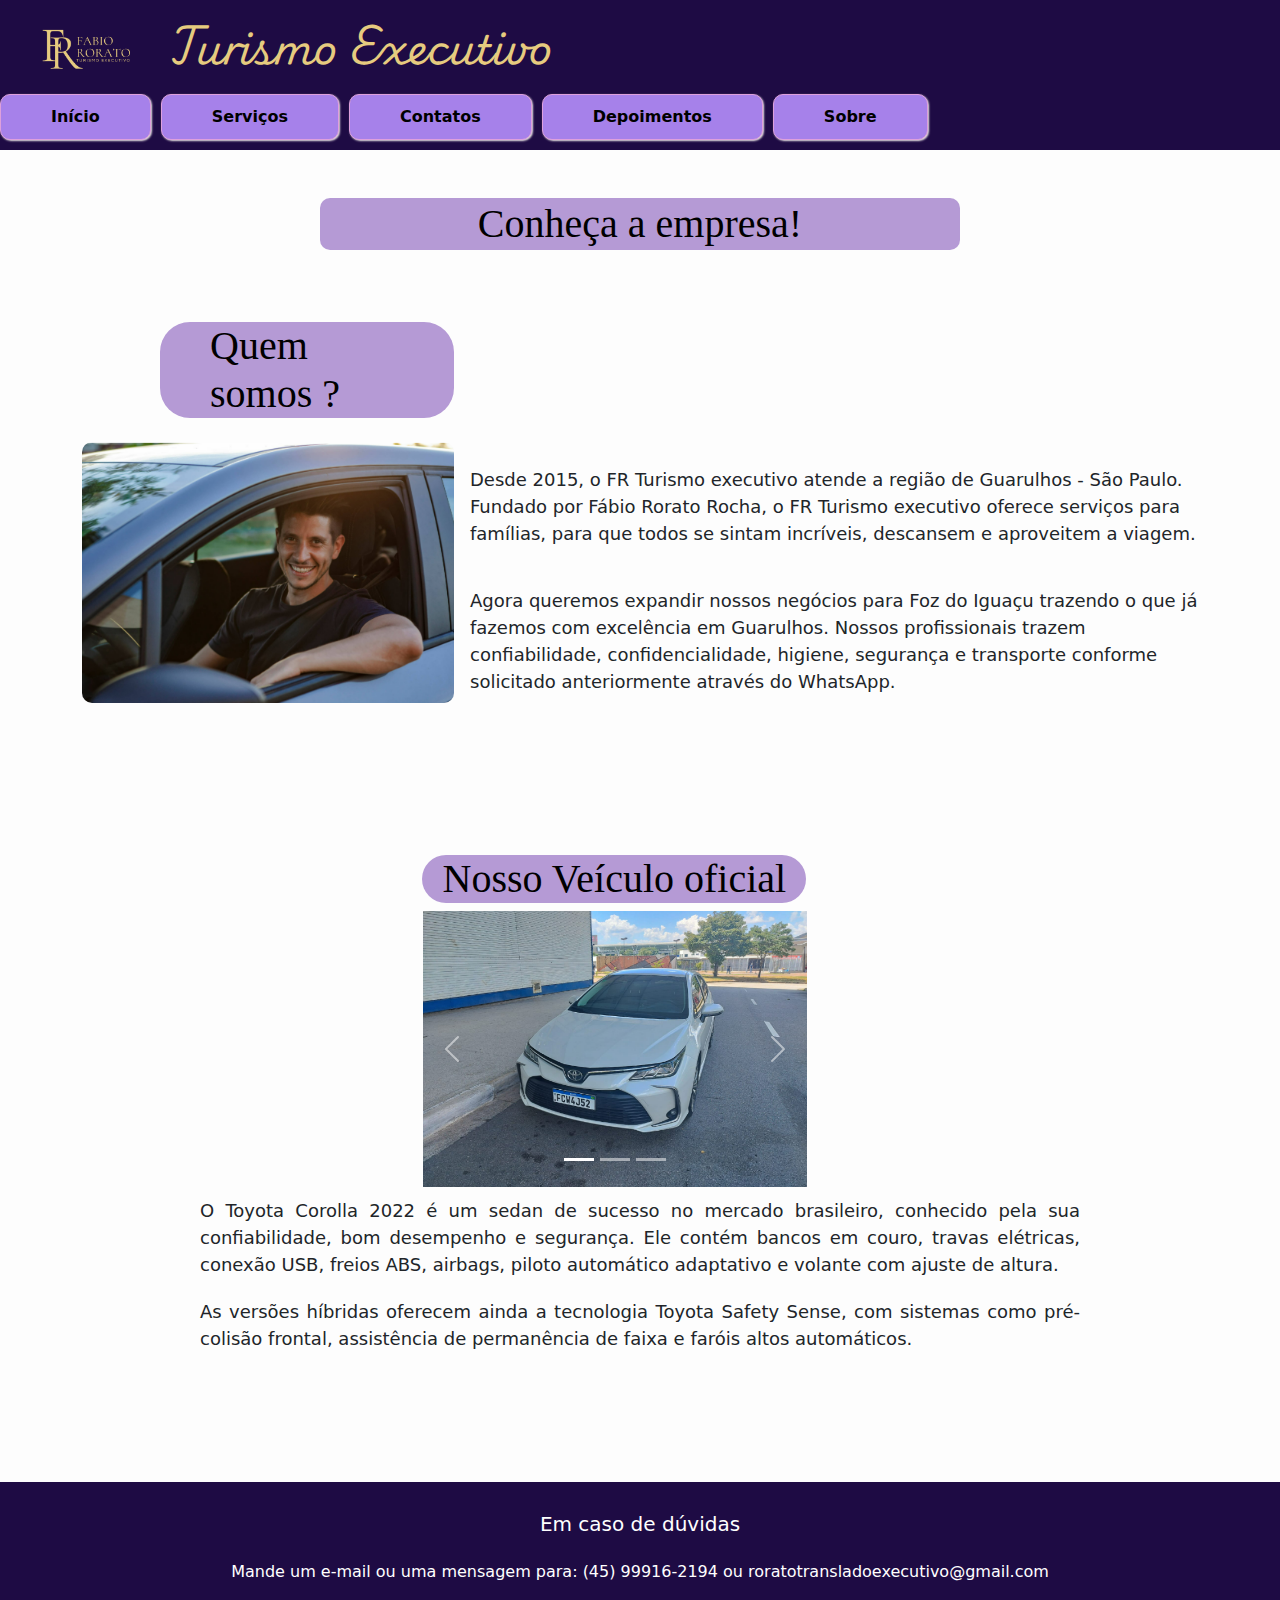
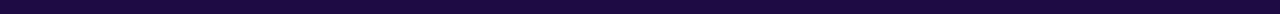
<file: index.html>
<!DOCTYPE html>
<html lang="Pt-br">
<head>
    <meta charset="UTF-8">
    <meta name="viewport" content="width=device-width, initial-scale=1">

    <title>FR Turismo Executivo</title>
    
    <!--Conjunto de links de css e broostrap--->
    <link rel="stylesheet" href="estilo.css">
    <link  href="https://cdn.jsdelivr.net/npm/bootstrap@5.3.2/dist/css/bootstrap.min.css" rel="stylesheet">
    <link rel="preconnect" href="https://fonts.googleapis.com">
    <link rel="preconnect" href="https://fonts.gstatic.com" crossorigin>
    <link href="https://fonts.googleapis.com/css2?family=Playwrite+NO:wght@100..400&display=swap" rel="stylesheet">
    <link href="https://cdn.jsdelivr.net/npm/bootstrap@5.3.2/dist/css/bootstrap.min.css" rel="stylesheet">
</head>

<body style="background-color: #fdfdfd;">
    

  <!---Aqui é o Menu vai até o final do header--->
  <header class="navbar">
  
  <div class="logo">
      <img src="Logo_do_Fr">
      <h1 class="Nome_site">Turismo Executivo</h1>
  </div>

    <nav class="menu">
        <a href="#">Início</a>
        <a href="#">Serviços</a>
        <a href="#">Contatos</a>
        <a href="#">Depoimentos</a>
        <a href="#">Sobre</a>
    </nav>
</header>

<br>
<br>


<!---Parte do Cabeçalho--->
<h1 class="cabecalho">Conheça a empresa!</h1>

<br>
<br>
<br>

<h1 class="Titulo_card">Quem somos ?</h1>

<!---Historia da empresa--->
<div>
  <div class="container mt-4">

    <img src="Motorista.png" class="img-fluid col-md-4 float-md-start mb-3 me-md-3 Imagem_Sobre" alt="imagem">
    <br>
    <p class="Texto_sobre_empresa">
    Desde 2015, o FR Turismo executivo atende a região de Guarulhos - São Paulo. Fundado por Fábio Rorato Rocha, o  FR Turismo executivo oferece serviços para famílias, para que todos se sintam incríveis, descansem e aproveitem a viagem.
    </p>
    <br>
    <p class="Texto_sobre_empresa">
      Agora queremos expandir nossos negócios para Foz do Iguaçu trazendo o que já fazemos com excelência em Guarulhos. Nossos profissionais trazem confiabilidade, confidencialidade, higiene, segurança e transporte conforme solicitado anteriormente através do WhatsApp.
    </p>
  </div>
</div>
  
<br>
<br>
<br>
<br>
<br>
<br>
<h1 class="Card_veiculo">Nosso Veículo oficial</h1>

<!-- Carrocel de imagens -->
<div class="d-flex align-items-center justify-content-center gap-4">

<div id="carouselExampleIndicators" class="carousel slide" class="Carrocel_estilo" style="width:30%; margin-right:50px;">
    
    <div class="carousel-indicators">
      <button type="button" data-bs-target="#carouselExampleIndicators" data-bs-slide-to="0" class="active"></button>
      <button type="button" data-bs-target="#carouselExampleIndicators" data-bs-slide-to="1"></button>
      <button type="button" data-bs-target="#carouselExampleIndicators" data-bs-slide-to="2"></button>
    </div>

    <div class="carousel-inner">
      <div class="carousel-item active">
        <img src="Toyota1.png" class="d-block w-100" alt="imagem">
      </div>
      <div class="carousel-item">
        <img src="Toyota2.png" class="d-block w-100" alt="imagem">
      </div>
      <div class="carousel-item">
        <img src="Toyota3.png" class="d-block w-100" alt="imagem">
      </div>
    </div>

    <button class="carousel-control-prev" type="button" data-bs-target="#carouselExampleIndicators" data-bs-slide="prev">
      <span class="carousel-control-prev-icon"></span>
    </button>
    <button class="carousel-control-next" type="button" data-bs-target="#carouselExampleIndicators" data-bs-slide="next">
      <span class="carousel-control-next-icon"></span>
    </button>
  </div>

</div>


<p class="Texto_sobre_carro">O Toyota Corolla 2022 é um sedan de sucesso no mercado brasileiro, conhecido pela sua confiabilidade, bom desempenho e segurança. Ele contém bancos em couro, travas elétricas, conexão USB, freios ABS, airbags, piloto automático adaptativo e volante com ajuste de altura.

<p class="Texto_sobre_carro">As versões híbridas oferecem ainda a tecnologia Toyota Safety Sense, com sistemas como pré-colisão frontal, assistência de permanência de faixa e faróis altos automáticos.</p> 

<br>
<br>
<br>
<br>
<br>

<footer class="estilo_footer" class="card text-center mt-4">
    <div class="card-body">
        <h5 class="card-title">Em caso de dúvidas</h5>
        <br>
        <p class="card-text">Mande um e-mail ou uma mensagem para: (45) 99916-2194 ou roratotransladoexecutivo@gmail.com</p>
    </div>
</footer>



<script src="https://cdn.jsdelivr.net/npm/bootstrap@5.3.2/dist/js/bootstrap.bundle.min.js"></script>
</body>
</html>
</file>
<file: estilo.css>
.navbar {
display: flex;
align-items: center;
justify-content: space-between;
padding: 50px 60px;
background: #1e0b44;
min-height: 150px;
}

/* Área do logo */
.logo {
display: flex;
align-items: center;
gap: 9px;
height: 80px;
margin-left: 10px; 
}

.logo img {
height: 150px;
gap: 10px;
}

.logo-box {
width: 50px;
height: 50px;
border: 2px solid #555;
display: flex;
justify-content: center;
align-items: center;
}

/* Botões do menu */
.menu {
display: flex;
gap: 10px;
margin-right: 20px;
}

.menu a {
padding: 10px 50px;
background: #a681ea;
border-radius: 10px;
border: 1px solid rgb(222, 160, 220);
text-decoration: none;
color: #000;
font-weight: bold;
box-shadow: 1px 1px 2px #ebe6e6;
}

.cabecalho{
text-align: center;
background-color: rgb(181, 154, 213);
width: 50%; 
margin: 0 auto;
padding: 2px 5px;
border-radius: 10px;
color: black;
font-family: 'Times New Roman', Times, serif;
}

.Imagem_Sobre{
border-radius: 10px;
}

.Nome_site{  
color: #e6cb7f;
font-family: "Playwrite NO", cursive;
font-optical-sizing: auto;
font-weight: weight;
font-style: normal;
}

.menu a:hover{
background-color: #e1a8e8;
color: black;
}

.Titulo_card{
padding: 0px 50px;
margin-left: 160px;
max-width: 90%; 
background-color: rgb(181, 154, 213);
width: 23%;
border-radius: 30px;
color: black;
font-family: 'Times New Roman', Times, serif;
}
     
.Card_veiculo{
text-align: center;
justify-items: center;
margin-left: 33%;
background-color: rgb(181, 154, 213);
width: 30%;
border-radius: 30px;
color: black;
font-family: 'Times New Roman', Times, serif;
}

.Texto_sobre_carro{
text-align: center;
max-width: 900px;     
margin: 0 auto;       
text-align: justify;  
line-height: 1.5;     
 padding: 10px;  
 font-size: 18px; 
}

.Texto_sobre_empresa{
font-size: 18px; 
}

.estilo_footer{
background-color: #1e0b44;
padding: 30px 20px;
text-align: center;
color: white;
}
</file>
